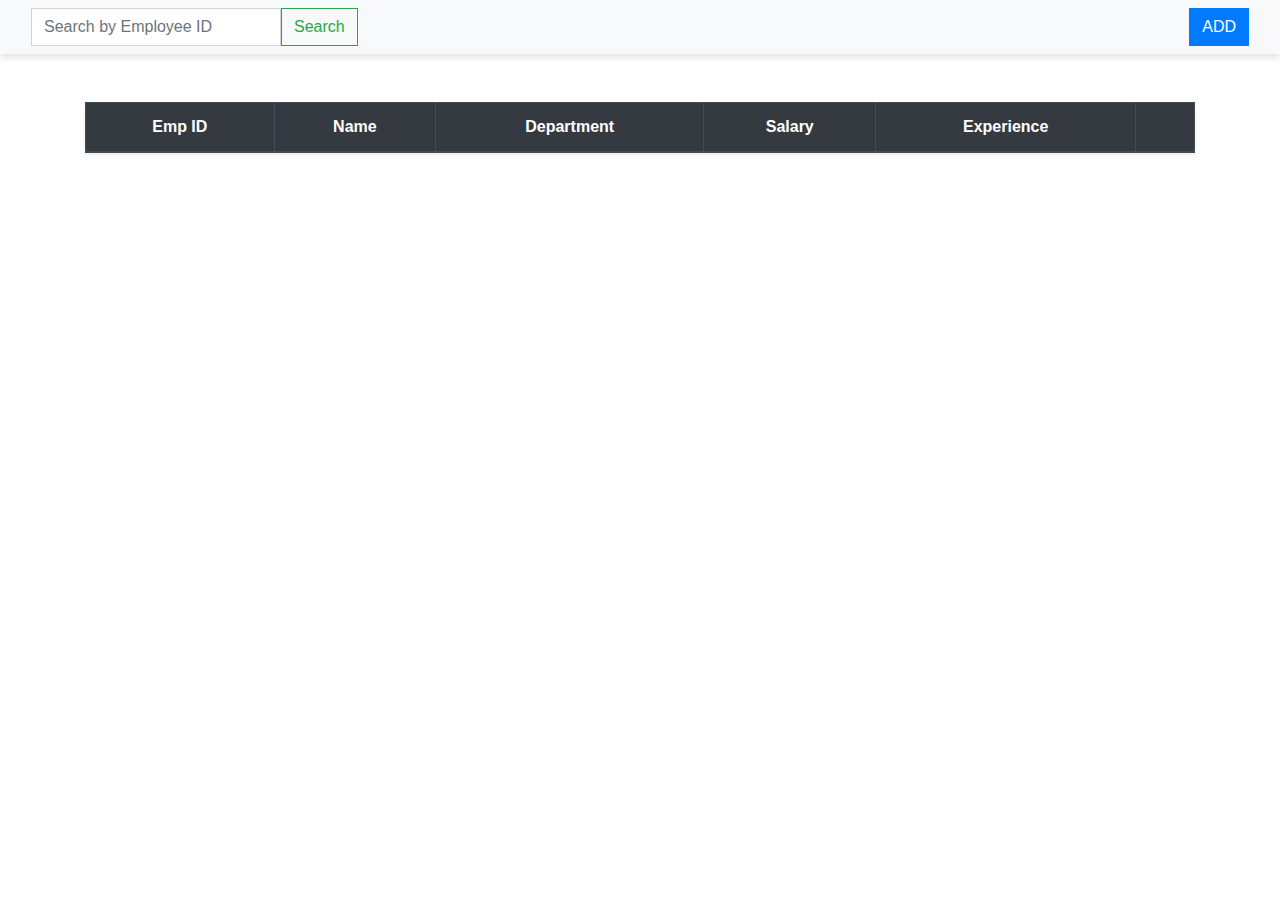
<file: index.html>
<!DOCTYPE html>
<html lang="en">
<head>
    <meta charset="UTF-8">
    <meta name="viewport" content="width=device-width, initial-scale=1.0">
    <title>Search Employee by ID</title>
    <link rel="stylesheet" href="https://maxcdn.bootstrapcdn.com/bootstrap/4.5.2/css/bootstrap.min.css">
    <link rel="stylesheet" href="./css/stylee.css">
</head>
<body>
    <!-- Navbar -->
    <nav class="navbar navbar-expand-lg navbar-light bg-light">
        <div class="container-fluid">
            <form class="d-flex" id="search-form">
                <input id="search-input" class="form-control me-2" type="search" placeholder="Search by Employee ID" aria-label="Search">
                <button class="btn btn-outline-success" type="submit">Search</button>
            </form>
            <button class="btn btn-primary" type="button" id="add-button">ADD</button>
        </div>
    </nav>

    <!-- -->
    <div class="container mt-5">
        <table class="table table-striped table-hover table-bordered text-center shadow-sm">
            <thead class="thead-dark">
                <tr>
                    <th>Emp ID</th>
                    <th>Name</th>
                    <th>Department</th>
                    <th>Salary</th>
                    <th>Experience</th>
                    <th></th>
                </tr>
            </thead>
            <tbody id="employee-table-body">
               
            </tbody>
        </table>
    </div>

  
    <script src="./js/java.js"></script>
    <script src="https://code.jquery.com/jquery-3.5.1.slim.min.js"></script>
    <script src="https://cdn.jsdelivr.net/npm/@popperjs/core@2.0.6/dist/umd/popper.min.js"></script>
    <script src="https://stackpath.bootstrapcdn.com/bootstrap/4.5.2/js/bootstrap.min.js"></script>
</body>
</html>
</file>
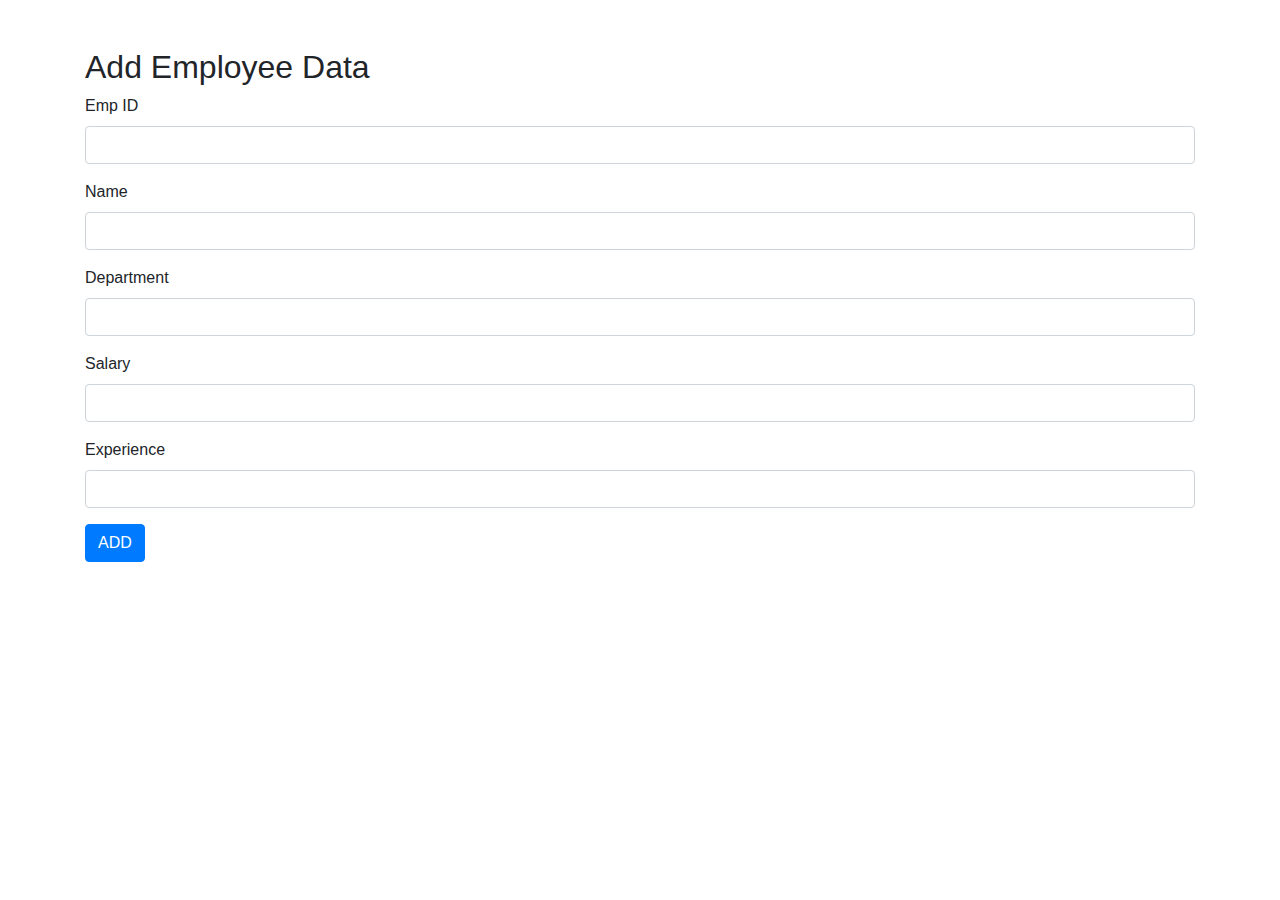
<file: pages/display.html>
<!DOCTYPE html>
<html lang="en">
<head>
    <meta charset="UTF-8">
    <meta name="viewport" content="width=device-width, initial-scale=1.0">
    <title>Add Employee Data</title>
    <link rel="stylesheet" href="https://maxcdn.bootstrapcdn.com/bootstrap/4.5.2/css/bootstrap.min.css">
</head>
<body>
    <div class="container mt-5">
        <h2>Add Employee Data</h2>
        <form id="add-form">
            <div class="mb-3">
                <label for="emp-id" class="form-label">Emp ID</label>
                <input type="text" class="form-control" id="emp-id" required>
            </div>
            <div class="mb-3">
                <label for="name" class="form-label">Name</label>
                <input type="text" class="form-control" id="name" required>
            </div>
            <div class="mb-3">
                <label for="department" class="form-label">Department</label>
                <input type="text" class="form-control" id="department" required>
            </div>
            <div class="mb-3">
                <label for="salary" class="form-label">Salary</label>
                <input type="number" class="form-control" id="salary" required>
            </div>
            <div class="mb-3">
                <label for="experience" class="form-label">Experience</label>
                <input type="text" class="form-control" id="experience" required>
            </div>
            <button type="submit" class="btn btn-primary">ADD</button>
        </form>
    </div>

  <script src="../js/display.js"></script>
</body>
</html>
</file>
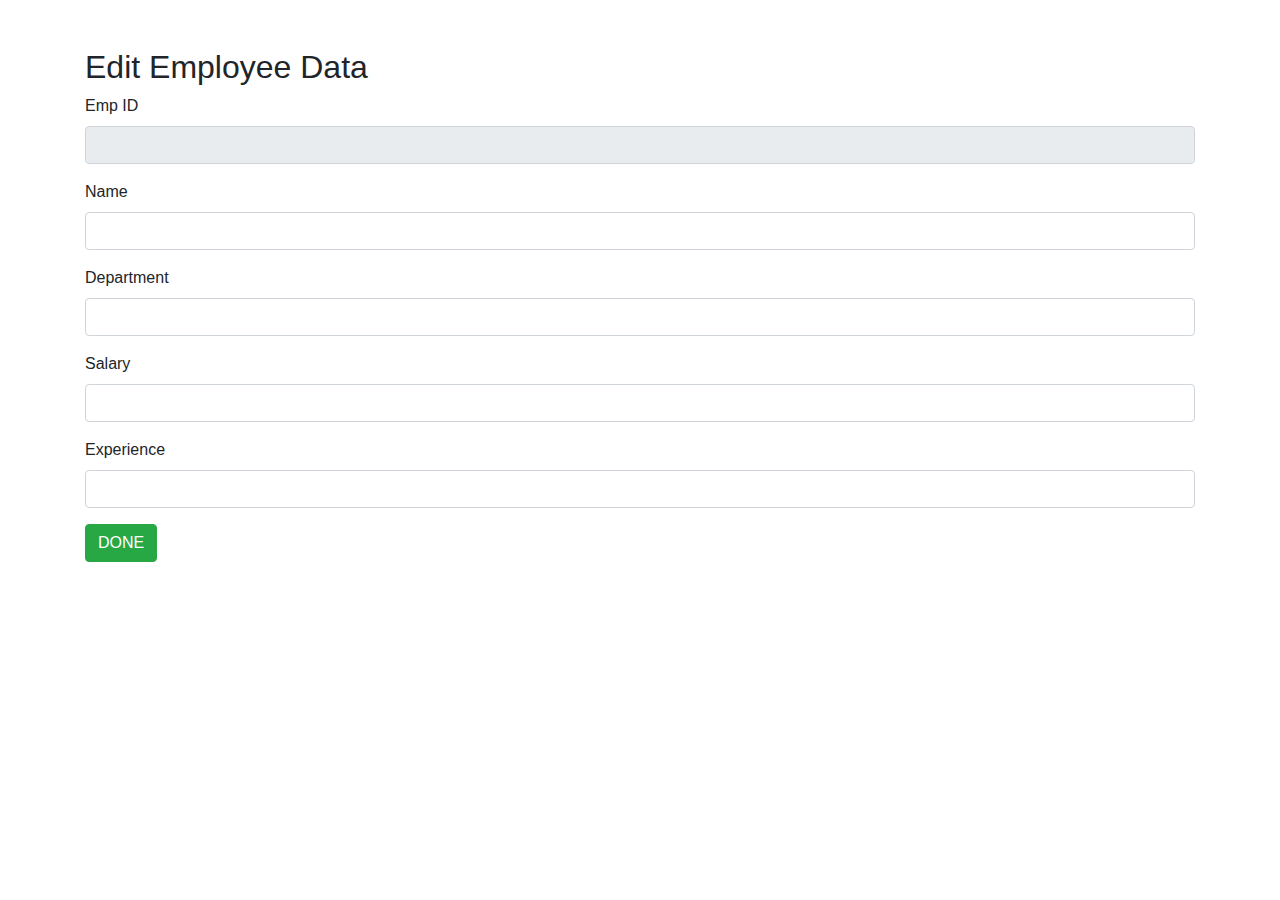
<file: pages/edit.html>
<!DOCTYPE html>
<html lang="en">
<head>
    <meta charset="UTF-8">
    <meta name="viewport" content="width=device-width, initial-scale=1.0">
    <title>Edit Employee Data</title>
    <link rel="stylesheet" href="https://maxcdn.bootstrapcdn.com/bootstrap/4.5.2/css/bootstrap.min.css">
</head>
<body>
    <div class="container mt-5">
        <h2>Edit Employee Data</h2>
        <form id="edit-form">
            <div class="mb-3">
                <label for="emp-id" class="form-label">Emp ID</label>
                <input type="text" class="form-control" id="emp-id" readonly>
            </div>
            <div class="mb-3">
                <label for="name" class="form-label">Name</label>
                <input type="text" class="form-control" id="name" required>
            </div>
            <div class="mb-3">
                <label for="department" class="form-label">Department</label>
                <input type="text" class="form-control" id="department" required>
            </div>
            <div class="mb-3">
                <label for="salary" class="form-label">Salary</label>
                <input type="text" class="form-control" id="salary" required>
            </div>
            <div class="mb-3">
                <label for="experience" class="form-label">Experience</label>
                <input type="text" class="form-control" id="experience" required>
            </div>
            <button type="submit" class="btn btn-success">DONE</button>
        </form>
    </div>

    <script src="../js/edit.js"></script>
</body>
</html>
</file>
<file: css/stylee.css>
.navbar {
    background-color: #f8f9fa;
    box-shadow: 0 4px 6px rgba(0, 0, 0, 0.1);
}

.form-control {
    width: 250px;
    border-radius: 0;
}

.btn-outline-success {
    border-radius: 0;
}

.btn-primary {
    border-radius: 0;
    background-color: #007bff;
    border-color: #007bff;
}

.container-fluid {
    display: flex;
    justify-content: space-between;
    align-items: center;
}
</file>
